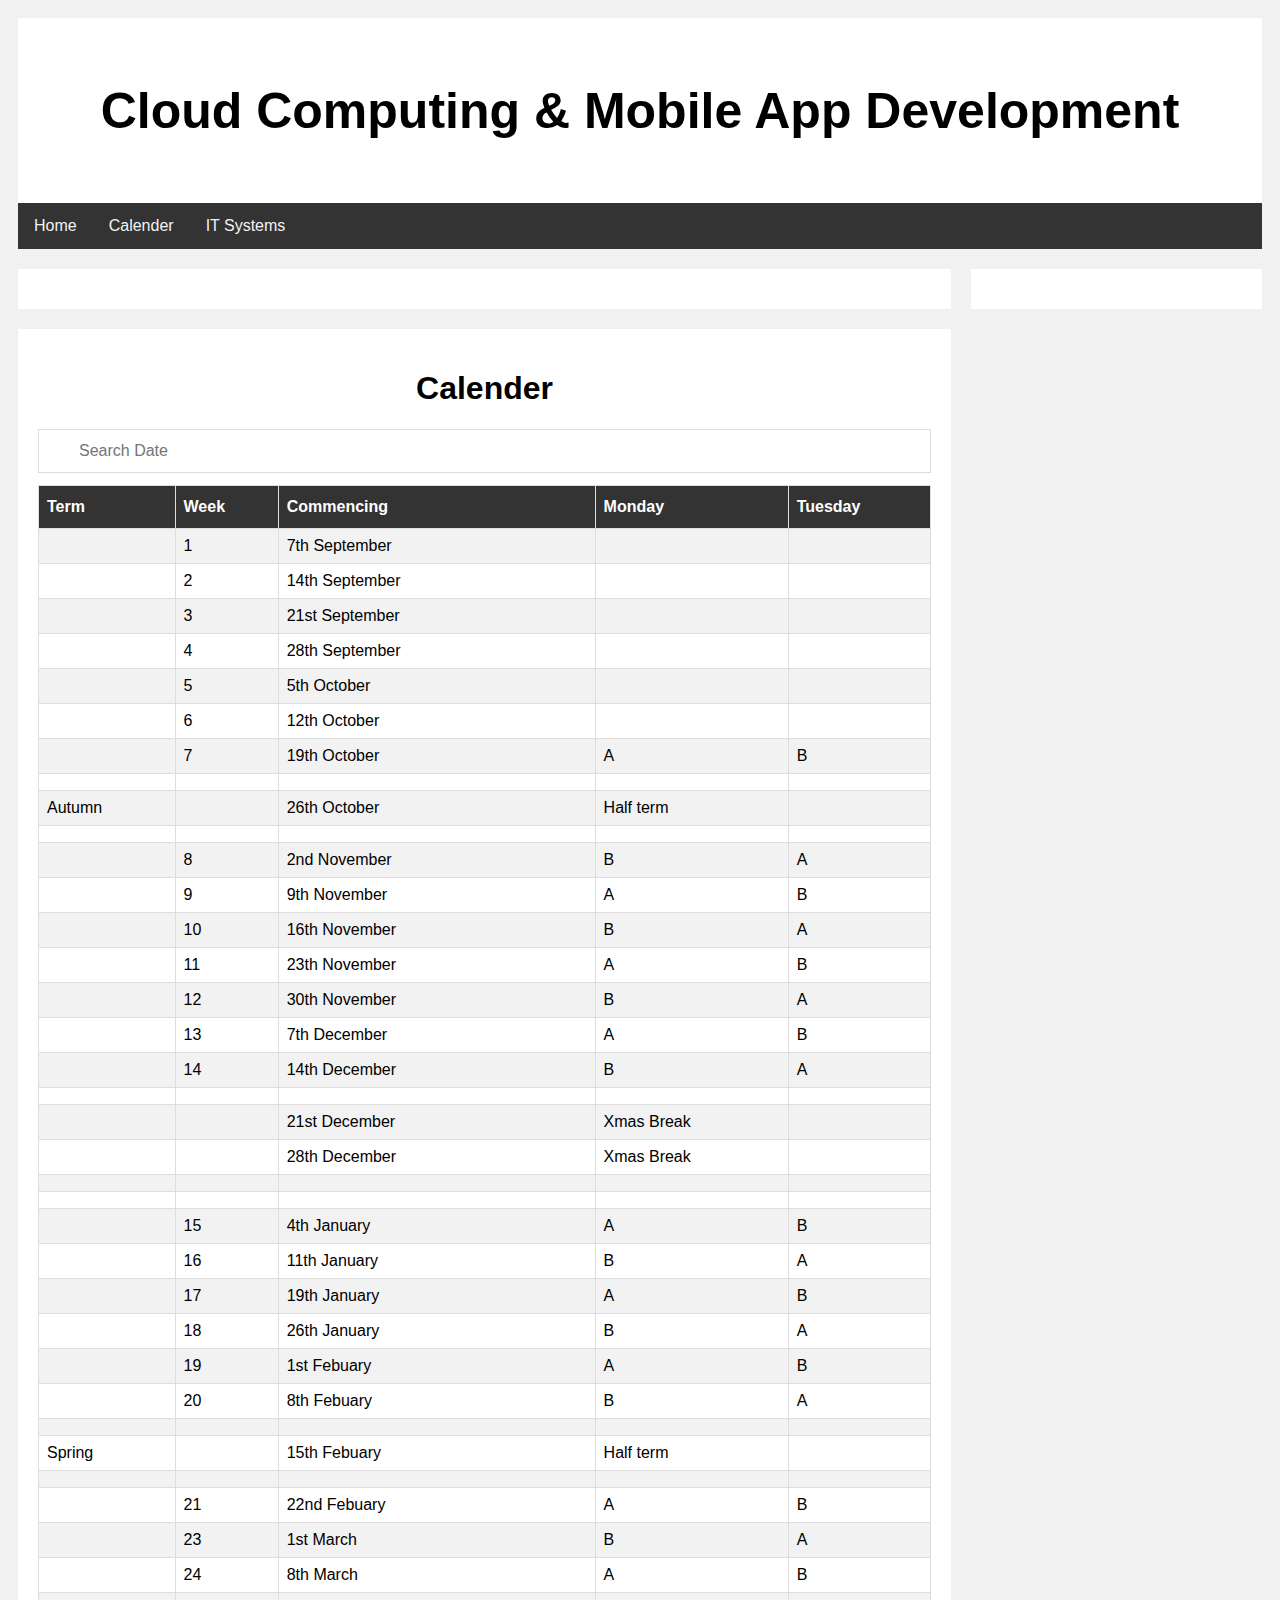
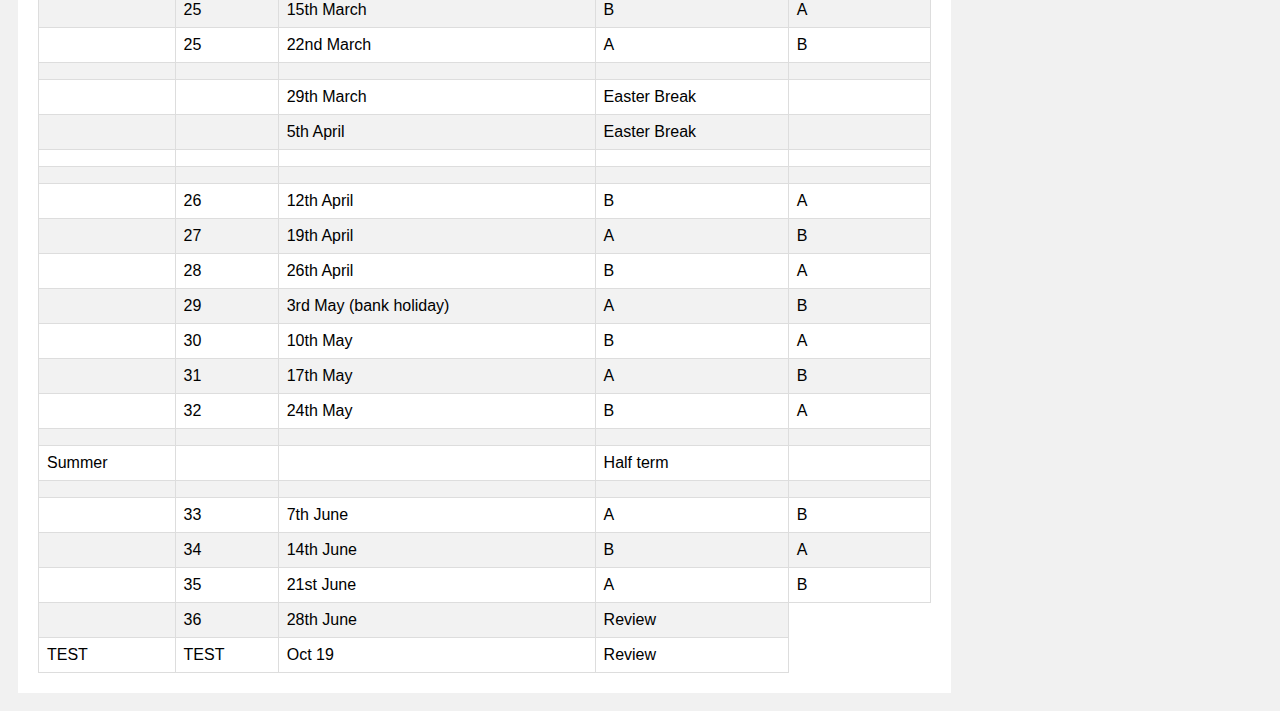
<file: Calender.html>
<!DOCTYPE html>
<html>
<head>
	<link rel="stylesheet" href="CSS/Main.css">
	<script src="Scripts/Table.js"></script>
</head>
<body>

    <div class="header">
        <h1>Cloud Computing & Mobile App Development</h1>
    </div>

    <div class="topnav">
		<a href="Main.html">Home</a>
        <a href="Calender.html">Calender</a>
        <a href="ITSystems.html">IT Systems</a>
    </div>
	
	 <div class="row">
        <div class="leftcolumn">
			<div class="card">
                
            </div>
			
            <div class="card">
                <h1 style="text-align:center">Calender</h1>
				<input type="text" id="tableInput" onkeyup="tableFilter()" placeholder="Search Date" title="Type in a name">
    			<table id="tanks"></table>
            </div>
        </div>
		
        <div class="rightcolumn">
            <div class="card">
                
                
                
            </div>
        </div>
	</div>
	
    <script>
        function tableFilter() {
            var input, filter, table, tr, td, i, txtValue;
            input = document.getElementById("tableInput");
            filter = input.value.toUpperCase();
            table = document.getElementById("tanks");
            tr = table.getElementsByTagName("tr");
            for (i = 0; i < tr.length; i++) {
                td = tr[i].getElementsByTagName("td")[2];
                if (td) {
                    txtValue = td.textContent || td.innerText;
                    if (txtValue.toUpperCase().indexOf(filter) > -1) {
                        tr[i].style.display = "";
                    } else {
                        tr[i].style.display = "none";
                    }
                }
            }
        }



        let tanks = [
            {Term: "", Week: "1", Commencing: "7th September", Monday: "", Tuesday: ""},
            {Term: "", Week: "2", Commencing: "14th September", Monday: "", Tuesday: ""},
			{Term: "", Week: "3", Commencing: "21st September", Monday: "", Tuesday: ""},
			{Term: "", Week: "4", Commencing: "28th September", Monday: "", Tuesday: ""},
            {Term: "", Week: "5", Commencing: "5th October", Monday: "", Tuesday: ""},
			{Term: "", Week: "6", Commencing: "12th October", Monday: "", Tuesday: ""},
			{Term: "", Week: "7", Commencing: "19th October", Monday: "A", Tuesday: "B"},
			{Term: "", Week: "", Commencing: "", Monday: "", Tuesday: ""},
			{Term: "Autumn", Week: "", Commencing: "26th October", Monday: "Half term", Tuesday: ""},
			{Term: "", Week: "", Commencing: "", Monday: "", Tuesday: ""},
			{Term: "", Week: "8", Commencing: "2nd November", Monday: "B", Tuesday: "A"},
            {Term: "", Week: "9", Commencing: "9th November", Monday: "A", Tuesday: "B"},
			{Term: "", Week: "10", Commencing: "16th November", Monday: "B", Tuesday: "A"},
			{Term: "", Week: "11", Commencing: "23th November", Monday: "A", Tuesday: "B"},
            {Term: "", Week: "12", Commencing: "30th November", Monday: "B", Tuesday: "A"},
			{Term: "", Week: "13", Commencing: "7th December", Monday: "A", Tuesday: "B"},
			{Term: "", Week: "14", Commencing: "14th December", Monday: "B", Tuesday: "A"},
			{Term: "", Week: "", Commencing: "", Monday: "", Tuesday: ""},
			{Term: "", Week: "", Commencing: "21st December", Monday: "Xmas Break", Tuesday: ""},
			{Term: "", Week: "", Commencing: "28th December", Monday: "Xmas Break", Tuesday: ""},
			{Term: " ", Week: " ", Commencing: " ", Monday: " ", Tuesday: " "},

			{Term: " ", Week: " ", Commencing: " ", Monday: " ", Tuesday: " "},
			{Term: "", Week: "15", Commencing: "4th January", Monday: "A", Tuesday: "B"},
            {Term: "", Week: "16", Commencing: "11th January", Monday: "B", Tuesday: "A"},
			{Term: "", Week: "17", Commencing: "19th January", Monday: "A", Tuesday: "B"},
			{Term: "", Week: "18", Commencing: "26th January", Monday: "B", Tuesday: "A"},
            {Term: "", Week: "19", Commencing: "1st Febuary", Monday: "A", Tuesday: "B"},
			{Term: "", Week: "20", Commencing: "8th Febuary", Monday: "B", Tuesday: "A"},
			{Term: "", Week: "", Commencing: "", Monday: "", Tuesday: ""},
			{Term: "Spring", Week: "", Commencing: "15th Febuary", Monday: "Half term", Tuesday: ""},
			{Term: "", Week: "", Commencing: "", Monday: "", Tuesday: ""},
			{Term: "", Week: "21", Commencing: "22nd Febuary", Monday: "A", Tuesday: "B"},
			{Term: "", Week: "23", Commencing: "1st March", Monday: "B", Tuesday: "A"},
			{Term: "", Week: "24", Commencing: "8th March", Monday: "A", Tuesday: "B"},
			{Term: "", Week: "25", Commencing: "15th March", Monday: "B", Tuesday: "A"},
			{Term: "", Week: "25", Commencing: "22nd March", Monday: "A", Tuesday: "B"},
			{Term: "", Week: "", Commencing: "", Monday: "", Tuesday: ""},
			{Term: "", Week: "", Commencing: "29th March", Monday: "Easter Break", Tuesday: ""},
			{Term: "", Week: "", Commencing: "5th April", Monday: "Easter Break", Tuesday: ""},
			{Term: "", Week: "", Commencing: "", Monday: "", Tuesday: ""},

			{Term: " ", Week: " ", Commencing: " ", Monday: " ", Tuesday: " "},
            {Term: "", Week: "26", Commencing: "12th April", Monday: "B", Tuesday: "A"},
			{Term: "", Week: "27", Commencing: "19th April", Monday: "A", Tuesday: "B"},
			{Term: "", Week: "28", Commencing: "26th April", Monday: "B", Tuesday: "A"},
            {Term: "", Week: "29", Commencing: "3rd May (bank holiday)", Monday: "A", Tuesday: "B"},
			{Term: "", Week: "30", Commencing: "10th May", Monday: "B", Tuesday: "A"},
			{Term: "", Week: "31", Commencing: "17th May", Monday: "A", Tuesday: "B"},
			{Term: "", Week: "32", Commencing: "24th May", Monday: "B", Tuesday: "A"},
			{Term: "", Week: "", Commencing: "", Monday: "", Tuesday: ""},
			{Term: "Summer", Week: "", Commencing: "", Monday: "Half term", Tuesday: ""},
			{Term: "", Week: "", Commencing: "", Monday: "", Tuesday: ""},
			{Term: "", Week: "33", Commencing: "7th June", Monday: "A", Tuesday: "B"},
			{Term: "", Week: "34", Commencing: "14th June", Monday: "B", Tuesday: "A"},
			{Term: "", Week: "35", Commencing: "21st June", Monday: "A", Tuesday: "B"},
			{Term: "", Week: "36", Commencing: "28th June", Monday: "Review"},
            {term: "TEST", Week: "TEST", Commencing: "Oct 19", Monday: "Review"}
        ];

        function generateTableHead(table, data) {
            let thead = table.createTHead();
            let row = thead.insertRow();
            for (let key of data) {
                let th = document.createElement("th");
                let text = document.createTextNode(key);
                th.appendChild(text);
                row.appendChild(th);
            }
        }

        function generateTable(table, data) {
            for (let element of data) {
                let row = table.insertRow();
                for (key in element) {
                    let cell = row.insertCell();
                    let text = document.createTextNode(element[key]);
                    cell.appendChild(text);
                }
            }
        }

        let table = document.querySelector("table");
        let data = Object.keys(tanks[0]);
        generateTableHead(table, data);
        generateTable(table, tanks);



        
        var d = new Date();
        d.setDate(d.getDate() + (1 + 7 - d.getDay()) % 7);
        var stringDate = String(d)
        console.log(stringDate.slice(4, 10))
        
    </script>
</html>
</file>
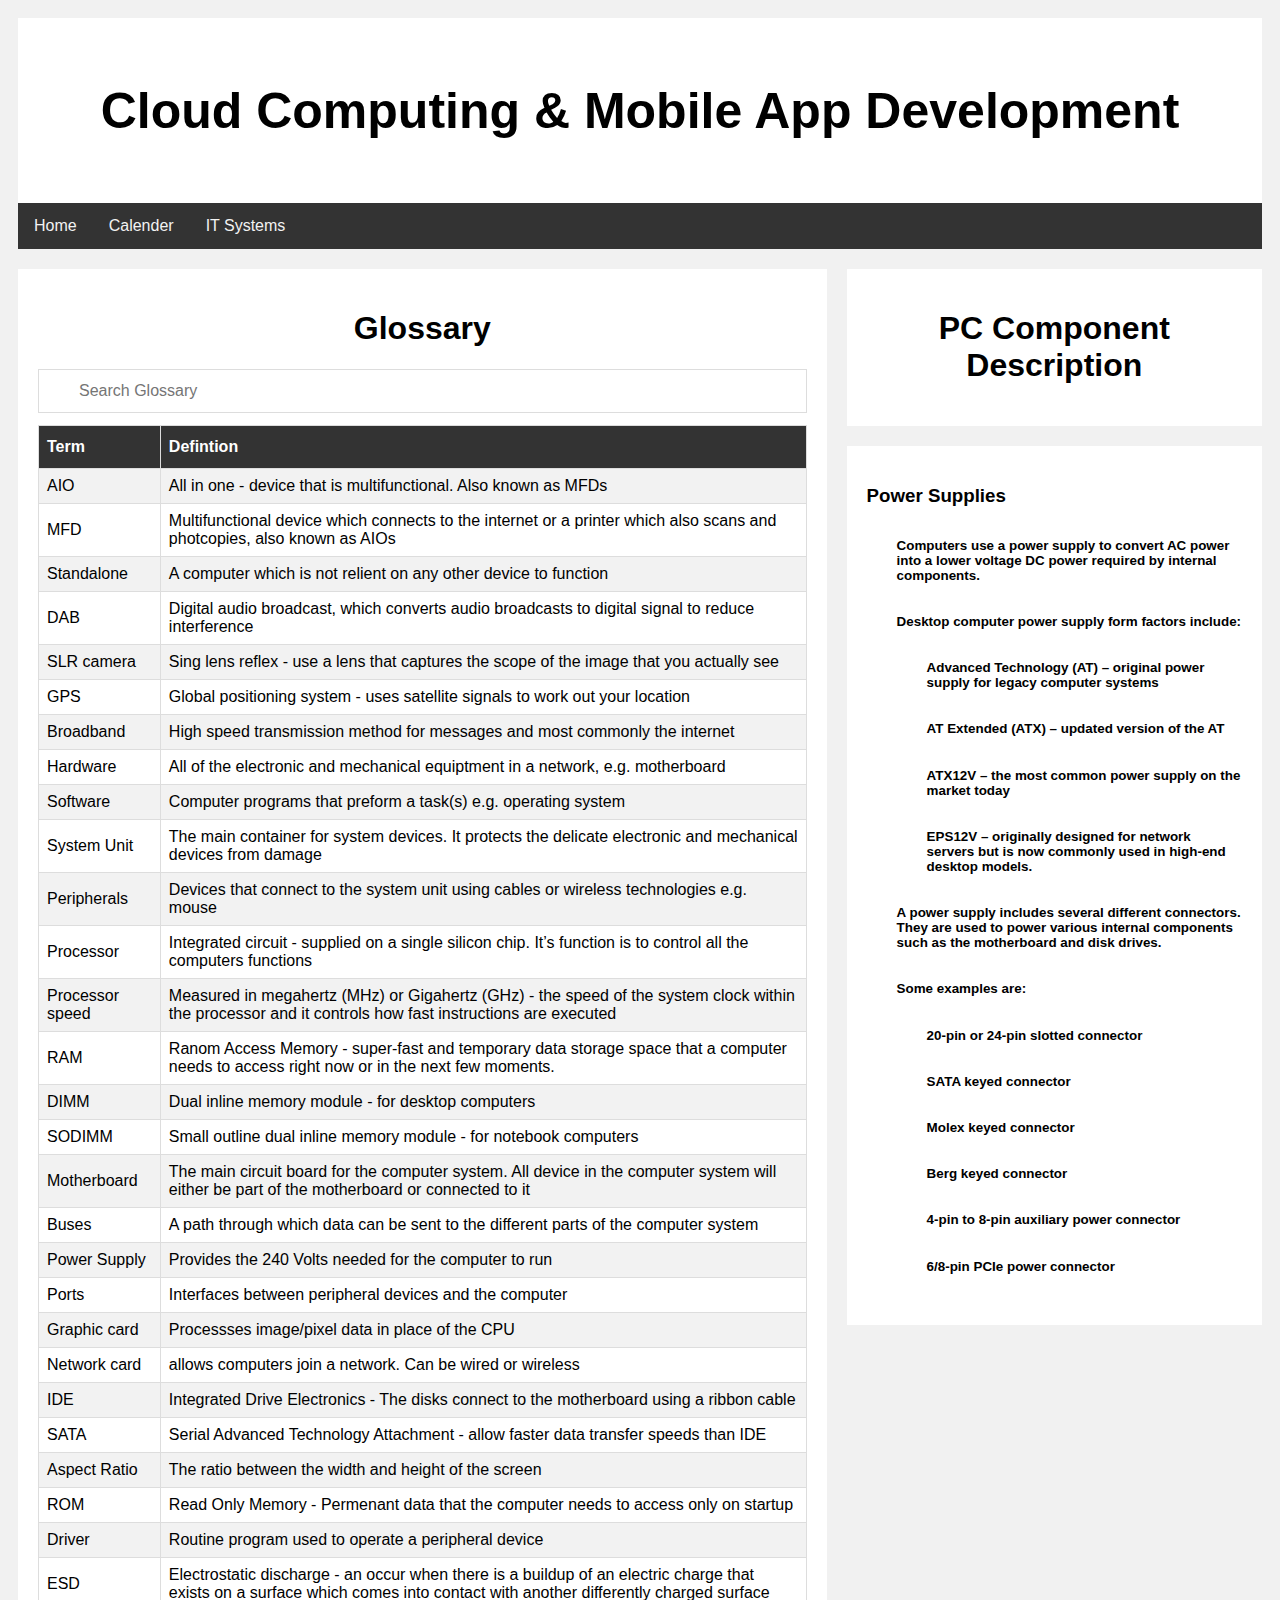
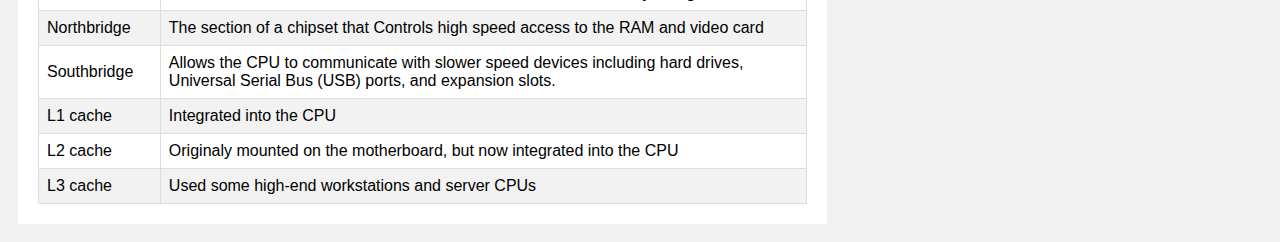
<file: ITSystems.html>
<!DOCTYPE html>
<html>
<head>
	<link rel="stylesheet" href="CSS/ITSystems.css">
	<script src="Scripts/Table.js"></script>
</head>
<body>

    <div class="header">
        <h1>Cloud Computing & Mobile App Development</h1>
    </div>

    <div class="topnav">
		<a href="Main.html">Home</a>
        <a href="Calender.html">Calender</a>
        <a href="ITSystems.html">IT Systems</a>
    </div>
	
	 <div class="row">
        <div class="leftcolumn">
			
            <div class="card">
                <h1 style="text-align:center">Glossary</h1>
				<input type="text" id="tableInput" onkeyup="tableFilter()" placeholder="Search Glossary" title="Type in a name">
    			<table id="tanks"></table>
            </div>
        </div>
		
        <div class="rightcolumn">

            <div class="card">

                <h1 style="text-align:center">PC Component Description</h1>

            </div>


            <div class="card">

                <h3>Power Supplies​</h3>

                <div class="I1">
                    
                    <h6>Computers use a power supply to convert AC power into a lower voltage DC power required by internal components.​</h6>

                    <h6>Desktop computer power supply form factors include:​</h6>

                </div>
                    
                <div class="I2">
                    <h6>Advanced Technology (AT) – original power supply for legacy computer systems​</h6>

                    <h6>AT Extended (ATX) – updated version of the AT​</h6>

                    <h6>ATX12V – the most common power supply on the market today​</h6>

                    <h6>EPS12V – originally designed for network servers but is now commonly used in high-end desktop models.​</h6>
                </div>

                <div class="I1">
                    <h6>A power supply includes several different connectors. They are used to power various internal components such as the motherboard and disk drives.​</h6>

                    <h6>Some examples are:​</h6>
                </div>

                <div class="I2">

                    <h6>20-pin or 24-pin slotted connector​</h6>

                    <h6>SATA keyed connector​</h6>

                    <h6>Molex keyed connector​</h6>

                    <h6>Berg keyed connector​</h6>

                    <h6>4-pin to 8-pin auxiliary power connector​</h6>

                    <h6>6/8-pin PCIe power connector​</h6>

                </div>
            </div>
        </div>
	</div>
	
    <script>
        function tableFilter() {
            var input, filter, table, tr, td, i, txtValue;
            input = document.getElementById("tableInput");
            filter = input.value.toUpperCase();
            table = document.getElementById("tanks");
            tr = table.getElementsByTagName("tr");
            for (i = 0; i < tr.length; i++) {
                td = tr[i].getElementsByTagName("td")[0];
                if (td) {
                    txtValue = td.textContent || td.innerText;
                    if (txtValue.toUpperCase().indexOf(filter) > -1) {
                        tr[i].style.display = "";
                    } else {
                        tr[i].style.display = "none";
                    }
                }
            }
        }



        let tanks = [
            {Term: "AIO", Defintion: "All in one - device that is multifunctional. Also known as MFDs"},
            {Term: "MFD", Defintion: "Multifunctional device which connects to the internet or a printer which also scans and photcopies, also known as AIOs"},
            {Term: "Standalone", Defintion: "A computer which is not relient on any other device to function"},
            {Term: "DAB", Defintion: "Digital audio broadcast, which converts audio broadcasts to digital signal to reduce interference"},
            {Term: "SLR camera", Defintion: "Sing lens reflex - use a lens that captures the scope of the image that you actually see"},
            {Term: "GPS", Defintion: "Global positioning system - uses satellite signals to work out your location"},
            {Term: "Broadband", Defintion: "High speed transmission method for messages and most commonly the internet"},
            {Term: "Hardware", Defintion: "All of the electronic and mechanical equiptment in a network, e.g. motherboard"},
            {Term: "Software", Defintion: "Computer programs that preform a task(s) e.g. operating system"},
            {Term: "System Unit", Defintion: "The main container for system devices. It protects the delicate electronic and mechanical devices from damage"},
            {Term: "Peripherals", Defintion: "Devices that connect to the system unit using cables or wireless technologies e.g. mouse"},
            {Term: "Processor", Defintion: "Integrated circuit - supplied on a single silicon chip. It’s function is to control all the computers functions"},
            {Term: "Processor speed", Defintion: "Measured in megahertz (MHz) or Gigahertz (GHz) - the speed of the system clock within the processor and it controls how fast instructions are executed"},
            {Term: "RAM", Defintion: "Ranom Access Memory -  super-fast and temporary data storage space that a computer needs to access right now or in the next few moments."},
            {Term: "DIMM", Defintion: "Dual inline memory module - for desktop computers"},
            {Term: "SODIMM", Defintion: "Small outline dual inline memory module - for notebook computers"},
            {Term: "Motherboard", Defintion: "The main circuit board for the computer system. All device in the computer system will either be part of the motherboard or connected to it"},
            {Term: "Buses", Defintion: "A path through which data can be sent to the different parts of the computer system"},
            {Term: "Power Supply", Defintion: "Provides the 240 Volts needed for the computer to run"},
            {Term: "Ports", Defintion: "Interfaces between peripheral devices and the computer"},
            {Term: "Graphic card", Defintion: "Processses image/pixel data in place of the CPU"},
            {Term: "Network card", Defintion: "allows computers join a network. Can be wired or wireless"},
            {Term: "IDE", Defintion: "Integrated Drive Electronics - The disks connect to the motherboard using a ribbon cable"},
            {Term: "SATA", Defintion: "Serial Advanced Technology Attachment - allow faster data transfer speeds than IDE"},
            {Term: "Aspect Ratio", Defintion: "The ratio between the width and height of the screen"},
            {Term: "ROM", Defintion: "Read Only Memory - Permenant data that the computer needs to access only on startup"},
            {Term: "Driver", Defintion: "Routine program used to operate a peripheral device"},
            {Term: "ESD", Defintion: "Electrostatic discharge - an occur when there is a buildup of an electric charge that exists on a surface which comes into contact with another differently charged surface"},
            {Term: "Northbridge", Defintion: "The section of a chipset that Controls high speed access to the RAM and video card"},
            {Term: "Southbridge", Defintion: "Allows the CPU to communicate with slower speed devices including hard drives, Universal Serial Bus (USB) ports, and expansion slots.​"},
            {Term: "L1 cache", Defintion: "Integrated into the CPU​"},
            {Term: "L2 cache", Defintion: "Originaly mounted on the motherboard, but now integrated into the CPU​"},
            {Term: "L3 cache", Defintion: "Used some high-end workstations and server CPUs"},

        ];

        function generateTableHead(table, data) {
            let thead = table.createTHead();
            let row = thead.insertRow();
            for (let key of data) {
                let th = document.createElement("th");
                let text = document.createTextNode(key);
                th.appendChild(text);
                row.appendChild(th);
            }
        }

        function generateTable(table, data) {
            for (let element of data) {
                let row = table.insertRow();
                for (key in element) {
                    let cell = row.insertCell();
                    let text = document.createTextNode(element[key]);
                    cell.appendChild(text);
                }
            }
        }

        let table = document.querySelector("table");
        let data = Object.keys(tanks[0]);
        generateTableHead(table, data);
        generateTable(table, tanks);
    </script>
</html>
</file>
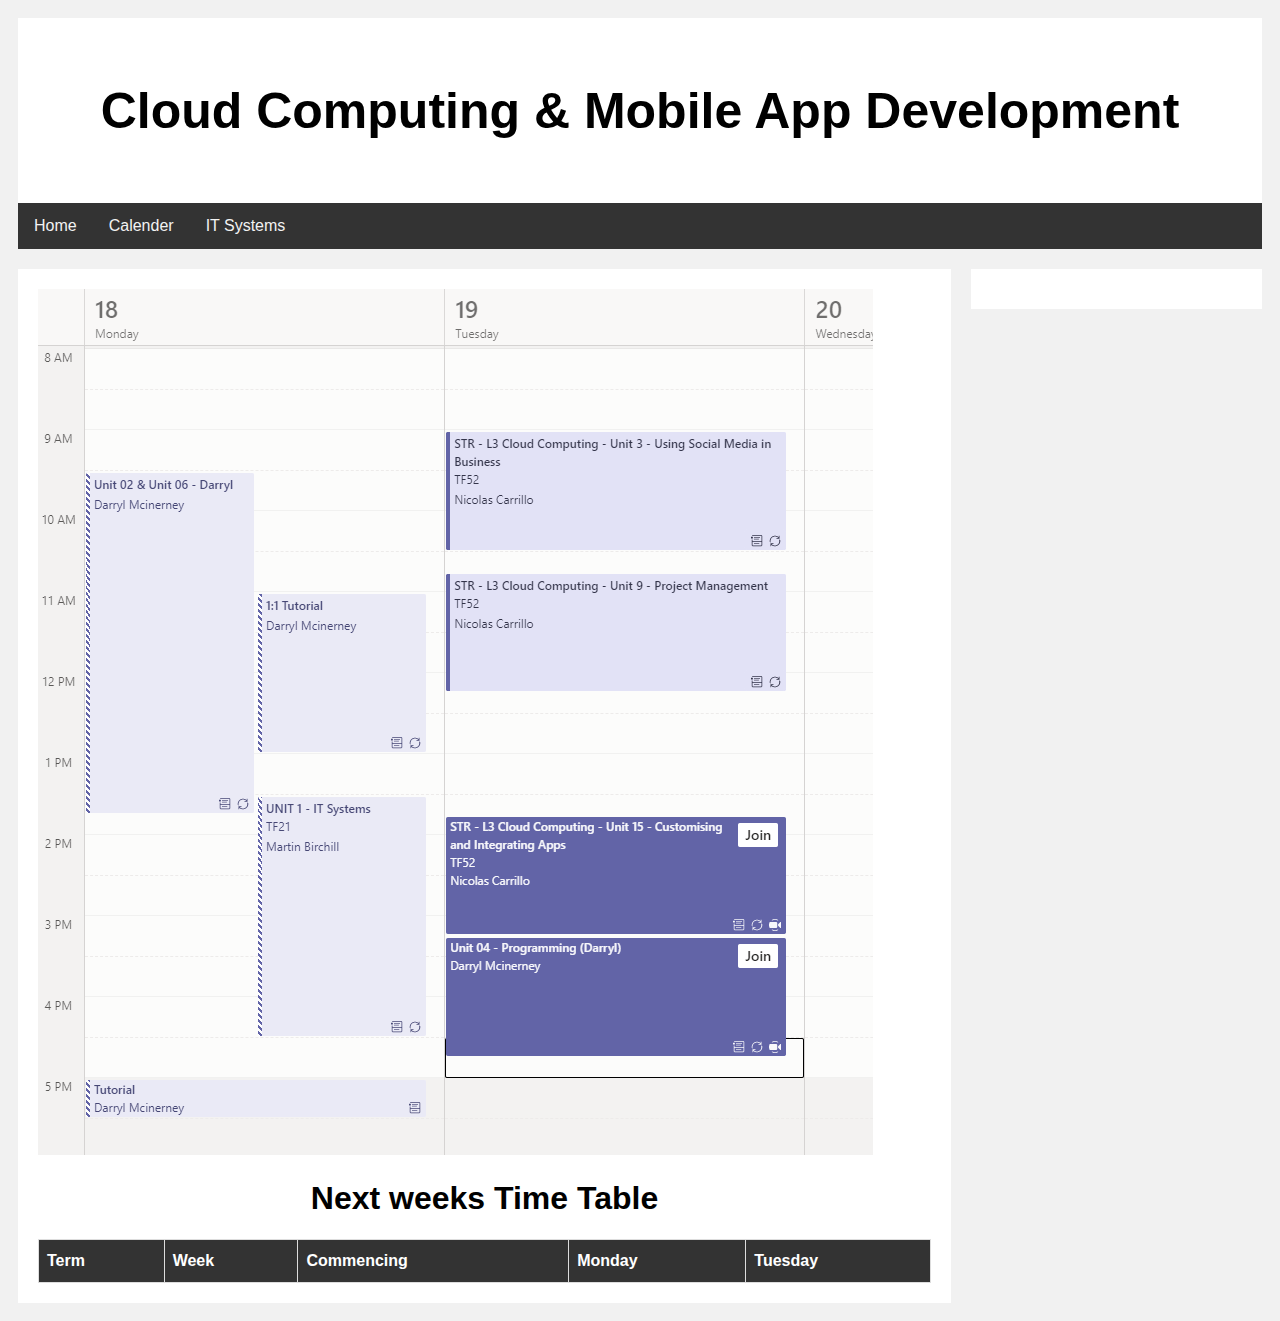
<file: Main.html>
<!DOCTYPE html>
<html>
<head>
	<link rel="stylesheet" href="CSS/Main.css">
	<script src="Scripts/Table.js"></script>
</head>
<body>

    <div class="header">
        <h1>Cloud Computing & Mobile App Development</h1>
    </div>

    <div class="topnav">
		<a href="Main.html">Home</a>
		<a href="Calender.html">Calender</a>
		<a href="ITSystems.html">IT Systems</a>
    </div>
	
	 <div class="row">
        <div class="leftcolumn">
			<div class="card">
				
		<img src="Images/Calender.PNG" alt="Calender">
                
                <h1 style="text-align:center">Next weeks Time Table</h1>
                <table id="tanks">

                    <tr>
                        <th>Term</th>
                        <th>Week</th>
                        <th>Commencing</th>
                        <th>Monday</th>
                        <th>Tuesday</th>
                    </tr>

                </table>
            </div>
        </div>
		
        <div class="rightcolumn">
            <div class="card">
                
            </div>
        </div>
    </div>
    
    <script>
        let tanks = [
            {Term: "Autumn", Week: 0, Commencing: "Sep 7", Monday: "", Tuesday: ""},
            {Term: "Autumn", Week: 1, Commencing: "Sep 14", Monday: "", Tuesday: ""},
			{Term: "Autumn", Week: 2, Commencing: "Sep 21", Monday: "", Tuesday: ""},
			{Term: "Autumn", Week: 3, Commencing: "Sep 28", Monday: "", Tuesday: ""},
            {Term: "Autumn", Week: 4, Commencing: "Oct 5", Monday: "", Tuesday: ""},
			{Term: "Autumn", Week: 5, Commencing: "Oct 12", Monday: "", Tuesday: ""},
			{Term: "Autumn", Week: 6, Commencing: "Oct 19", Monday: "A", Tuesday: "B"},
			{Term: "Autumn", Week: "", Commencing: "", Monday: "", Tuesday: ""},
			{Term: "Autumn", Week: "", Commencing: "Oct 26", Monday: "Half term", Tuesday: ""},
			{Term: "Autumn", Week: "", Commencing: "", Monday: "", Tuesday: ""},
			{Term: "Autumn", Week: 7, Commencing: "Nov 2", Monday: "B", Tuesday: "A"},
            {Term: "Autumn", Week: 8, Commencing: "Nov 9", Monday: "A", Tuesday: "B"},
			{Term: "Autumn", Week: 9, Commencing: "Nov 16", Monday: "B", Tuesday: "A"},
			{Term: "Autumn", Week: 10, Commencing: "Nov 23", Monday: "A", Tuesday: "B"},
            {Term: "Autumn", Week: 11, Commencing: "Nov 30", Monday: "B", Tuesday: "A"},
			{Term: "Autumn", Week: 12, Commencing: "Dec 7", Monday: "A", Tuesday: "B"},
			{Term: "Autumn", Week: 13, Commencing: "Dec 14", Monday: "B", Tuesday: "A"},
			{Term: "Autumn", Week: "", Commencing: "", Monday: "", Tuesday: ""},
			{Term: "Autumn", Week: "", Commencing: "Dec 21", Monday: "Xmas Break", Tuesday: ""},
			{Term: "Autumn", Week: "", Commencing: "Dec 28", Monday: "Xmas Break", Tuesday: ""},
			{Term: "Autumn", Week: " ", Commencing: " ", Monday: " ", Tuesday: " "},

			{Term: "Spring", Week: " ", Commencing: " ", Monday: " ", Tuesday: " "},
			{Term: "Spring", Week: 14, Commencing: "Jan 4", Monday: "A", Tuesday: "B"},
            {Term: "Spring", Week: 15, Commencing: "Jan 11", Monday: "B", Tuesday: "A"},
			{Term: "Spring", Week: 16, Commencing: "Jan 19", Monday: "A", Tuesday: "B"},
			{Term: "Spring", Week: 17, Commencing: "Jan 26", Monday: "B", Tuesday: "A"},
            {Term: "Spring", Week: 18, Commencing: "Feb 1", Monday: "A", Tuesday: "B"},
			{Term: "Spring", Week: 19, Commencing: "Feb 8", Monday: "B", Tuesday: "A"},
			{Term: "Spring", Week: "", Commencing: "", Monday: "", Tuesday: ""},
			{Term: "Spring", Week: "", Commencing: "Feb 15", Monday: "Half term", Tuesday: ""},
			{Term: "Spring", Week: "", Commencing: "", Monday: "", Tuesday: ""},
			{Term: "Spring", Week: 20, Commencing: "Feb 22", Monday: "A", Tuesday: "B"},
			{Term: "Spring", Week: 21, Commencing: "Mar 1", Monday: "B", Tuesday: "A"},
			{Term: "Spring", Week: 22, Commencing: "Mar 8", Monday: "A", Tuesday: "B"},
			{Term: "Spring", Week: 23, Commencing: "Mar 15", Monday: "B", Tuesday: "A"},
			{Term: "Spring", Week: 24, Commencing: "Mar 22", Monday: "A", Tuesday: "B"},
			{Term: "Spring", Week: "", Commencing: "", Monday: "", Tuesday: ""},
			{Term: "Spring", Week: "", Commencing: "Mar 29", Monday: "Easter Break", Tuesday: ""},
			{Term: "Spring", Week: "", Commencing: "Apr 5", Monday: "Easter Break", Tuesday: ""},
			{Term: "Spring", Week: "", Commencing: "", Monday: "", Tuesday: ""},

			{Term: "Summer", Week: " ", Commencing: " ", Monday: " ", Tuesday: " "},
            {Term: "Summer", Week: 25, Commencing: "Apr 12", Monday: "B", Tuesday: "A"},
			{Term: "Summer", Week: 26, Commencing: "Apr 19", Monday: "A", Tuesday: "B"},
			{Term: "Summer", Week: 27, Commencing: "Apr 26", Monday: "B", Tuesday: "A"},
            {Term: "Summer", Week: 28, Commencing: "May 3 (bank holiday)", Monday: "A", Tuesday: "B"},
			{Term: "Summer", Week: 29, Commencing: "May 10", Monday: "B", Tuesday: "A"},
			{Term: "Summer", Week: 30, Commencing: "May 17", Monday: "A", Tuesday: "B"},
			{Term: "Summer", Week: 31, Commencing: "May 24", Monday: "B", Tuesday: "A"},
			{Term: "Summer", Week: "", Commencing: "", Monday: "", Tuesday: ""},
			{Term: "Summer", Week: "", Commencing: "", Monday: "Half term", Tuesday: ""},
			{Term: "Summer", Week: "", Commencing: "", Monday: "", Tuesday: ""},
			{Term: "Summer", Week: 32, Commencing: "Jun 7", Monday: "A", Tuesday: "B"},
			{Term: "Summer", Week: 33, Commencing: "Jun 14", Monday: "B", Tuesday: "A"},
			{Term: "Summer", Week: 34, Commencing: "Jun 21", Monday: "A", Tuesday: "B"},
			{Term: "Summer", Week: 35, Commencing: "Jun 28", Monday: "Review"},
        ];

        var d = new Date();

        d.setDate(d.getDate() + (1 + 7 - d.getDay()) % 7);

        var stringDate = String(d)
        var main = stringDate.slice(4, 10)
        var out = main.replace("0", "")


        function generateTable(table, data) {
            for (let element of data) {

                if(element.Commencing == out){
				
					let row = table.insertRow();
				
                    for (key in element) {
                        let cell = row.insertCell();
                        let text = document.createTextNode(element[key]);
                        cell.appendChild(text);
                    }
                }
            }
        }

        let table = document.querySelector("table");
        generateTable(table, tanks);

    </script>
</html>
</file>
<file: CSS/Main.css>
* {
    box-sizing: border-box;
}

body {
    font-family: Arial;
    padding: 10px;
    background: #f1f1f1;
}

/* Header/Blog Title */
.header {
    padding: 30px;
    text-align: center;
    background: white;
}

    .header h1 {
        font-size: 50px;
    }

/* Style the top navigation bar */
.topnav {
    overflow: hidden;
    background-color: #333;
}

    /* Style the topnav links */
    .topnav a {
        float: left;
        display: block;
        color: #f2f2f2;
        text-align: center;
        padding: 14px 16px;
        text-decoration: none;
    }

        /* Change color on hover */
        .topnav a:hover {
            background-color: #ddd;
            color: black;
        }


.leftcolumn {
    float: left;
    width: 75%;
}
.rightcolumn {
    float: left;
    width: 25%;
    background-color: #f1f1f1;
    padding-left: 20px;
}
.card {
    background-color: white;
    padding: 20px;
    margin-top: 20px;
}
.row:after {
    content: "";
    display: table;
    clear: both;
}

.footer {
    padding: 20px;
    text-align: center;
    background: #ddd;
    margin-top: 20px;
}

@media screen and (max-width: 800px) {
    .leftcolumn, .rightcolumn {
        width: 100%;
        padding: 0;
    }
}
@media screen and (max-width: 400px) {
    .topnav a {
        float: none;
        width: 100%;
    }
}


#tanks {
    font-family: "Trebuchet MS", Arial, Helvetica, sans-serif;
    border-collapse: collapse;
    width: 100%;
}
#tanks td, #tanks th {
    border: 1px solid #ddd;
    padding: 8px;
}

#tanks tr:nth-child(even) {
    background-color: #f2f2f2;
}

#tanks tr:hover {
    background-color: #ddd;
}

#tanks th {
  padding-top: 12px;
  padding-bottom: 12px;
  text-align: left;
  background-color: #333;
  color: white;
}

#tableInput {
    background-image: url('');
    background-position: 10px 10px;
    background-repeat: no-repeat;
    width: 100%;
    font-size: 16px;
    padding: 12px 20px 12px 40px;
    border: 1px solid #ddd;
    margin-bottom: 12px;
}


.I1 {
    margin-left: 30px;
    font-size: 20px;
}

.I2 {
    margin-left: 60px;
    font-size: 20px;
}
</file>
<file: CSS/ITSystems.css>
* {
    box-sizing: border-box;
}

body {
    font-family: Arial;
    padding: 10px;
    background: #f1f1f1;
}

/* Header/Blog Title */
.header {
    padding: 30px;
    text-align: center;
    background: white;
}

    .header h1 {
        font-size: 50px;
    }

/* Style the top navigation bar */
.topnav {
    overflow: hidden;
    background-color: #333;
}

    /* Style the topnav links */
    .topnav a {
        float: left;
        display: block;
        color: #f2f2f2;
        text-align: center;
        padding: 14px 16px;
        text-decoration: none;
    }

        /* Change color on hover */
        .topnav a:hover {
            background-color: #ddd;
            color: black;
        }


.leftcolumn {
    float: left;
    width: 65%;
}
.rightcolumn {
    float: left;
    width: 35%;
    background-color: #f1f1f1;
    padding-left: 20px;
}
.card {
    background-color: white;
    padding: 20px;
    margin-top: 20px;
}
.row:after {
    content: "";
    display: table;
    clear: both;
}

.footer {
    padding: 20px;
    text-align: center;
    background: #ddd;
    margin-top: 20px;
}

@media screen and (max-width: 800px) {
    .leftcolumn, .rightcolumn {
        width: 100%;
        padding: 0;
    }
}
@media screen and (max-width: 400px) {
    .topnav a {
        float: none;
        width: 100%;
    }
}


#tanks {
    font-family: "Trebuchet MS", Arial, Helvetica, sans-serif;
    border-collapse: collapse;
    width: 100%;
}
#tanks td, #tanks th {
    border: 1px solid #ddd;
    padding: 8px;
}

#tanks tr:nth-child(even) {
    background-color: #f2f2f2;
}

#tanks tr:hover {
    background-color: #ddd;
}

#tanks th {
  padding-top: 12px;
  padding-bottom: 12px;
  text-align: left;
  background-color: #333;
  color: white;
}

#tableInput {
    background-image: url('');
    background-position: 10px 10px;
    background-repeat: no-repeat;
    width: 100%;
    font-size: 16px;
    padding: 12px 20px 12px 40px;
    border: 1px solid #ddd;
    margin-bottom: 12px;
}


.I1 {
    margin-left: 30px;
    font-size: 20px;
}

.I2 {
    margin-left: 60px;
    font-size: 20px;
}
</file>
